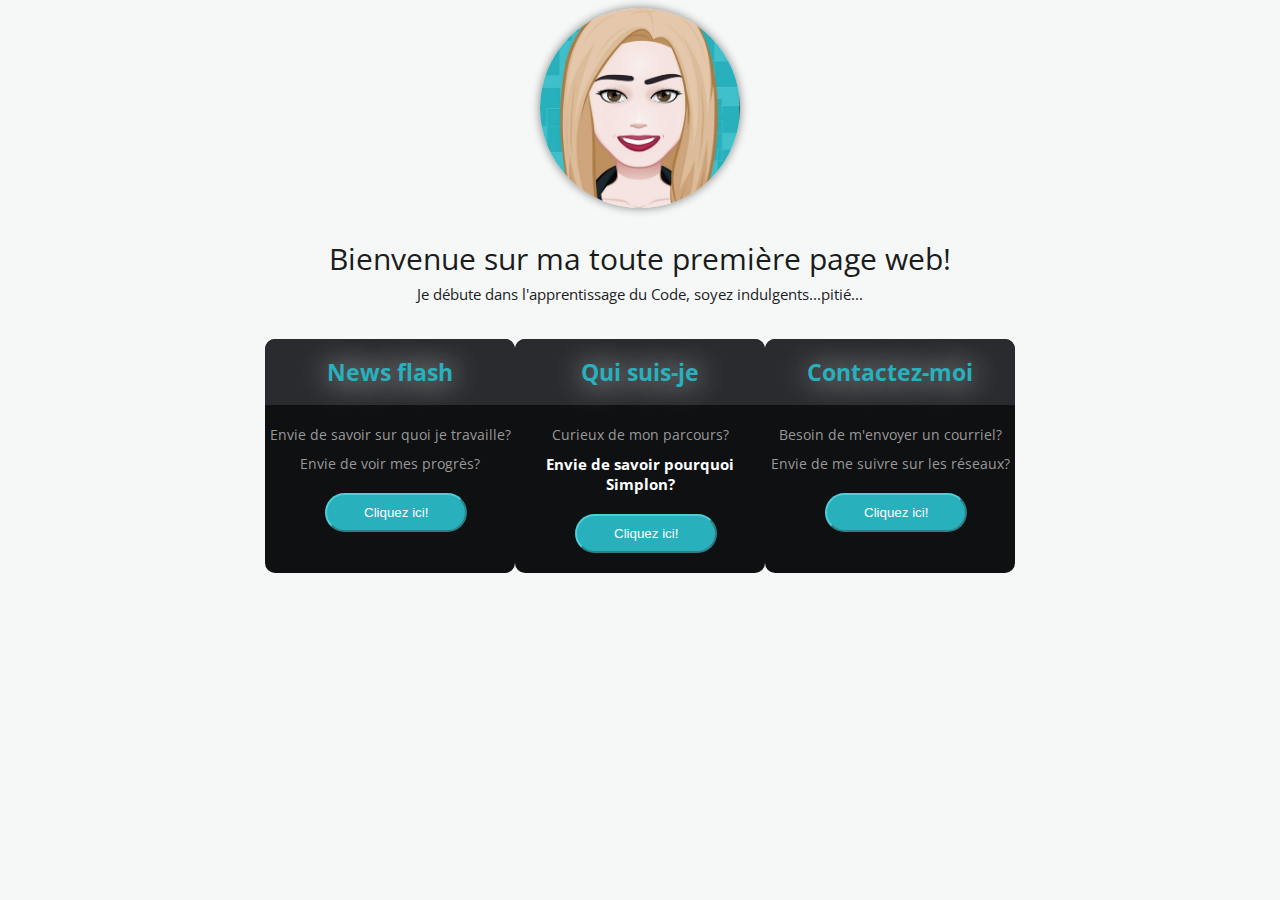
<file: index.html>
<html>
    <head>
        <title>Blogs are not in anymore</title>
        <link href="HomePageStyle.css" rel="stylesheet">
    </head>

    <body>
        <!--header-->
		<div id="header" class="section">
			<img alt="MyPic" class="img-circle" src="profilepic.jpg" height="200px" width="200px">
      <p id="title">Bienvenue sur ma toute première page web!</p>
      <p id="subtitle">Je débute dans l'apprentissage du Code, soyez indulgents...pitié...<p>

		</div>
		<!--navigation bar-->
		<div id="nav" class="options">
			<div class="navblock">
			<span class="title">News flash</span>
			<ul class="features">
			<li>Envie de savoir sur quoi je travaille?</li>
			<li>Envie de voir mes progrès?</li>
			</ul>
			<button><a href="NewsFlash.html">Cliquez ici!</a></button>
			</div>

			<div class="navblock">
			<span class="title">Qui suis-je</span>
			<ul class="features">
			<li>Curieux de mon parcours?</li>
			<li><h1>Envie de savoir pourquoi Simplon?<h1></li>
			</ul>
			<button><a href="AboutMe.html">Cliquez ici!</a></button>
			</div>

			<div class="navblock">
			<span class="title">Contactez-moi</span>
			<ul class="features">
			<li>Besoin de m'envoyer un courriel?</li>
			<li>Envie de me suivre sur les réseaux?</li>
			</ul>
			<button><a href="ContactMe.html">Cliquez ici!</a></button>
			</div>
		</div>

    </body>
</html>
</file>
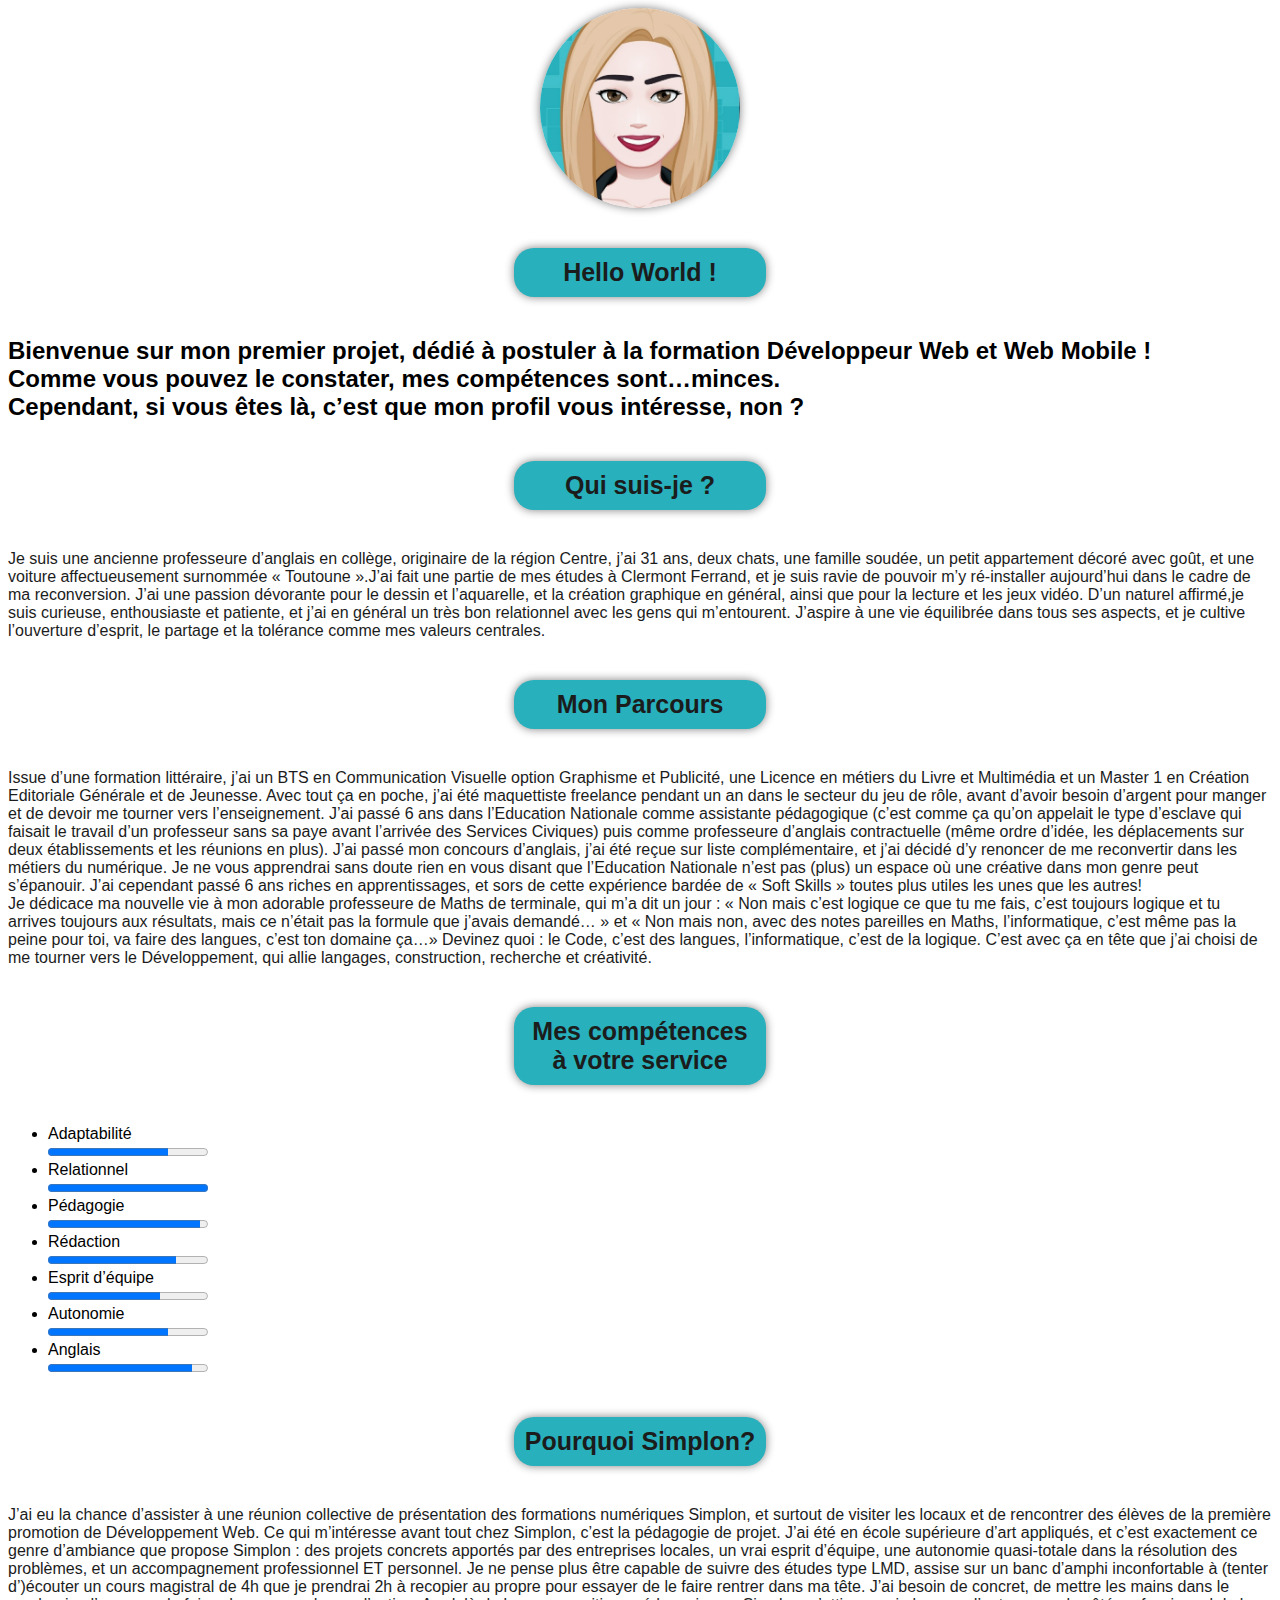
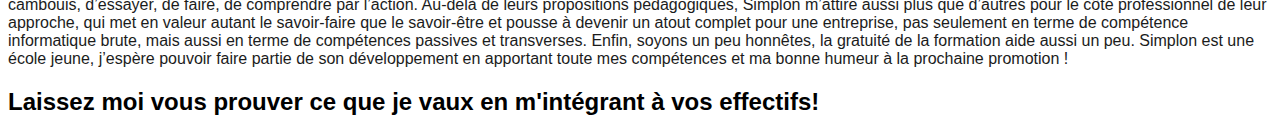
<file: AboutMe.html>
<!DOCTYPE html>
<html>
    <head>
		<style>
		body {
		background-color:white;
		font-family:Lucida, sans-serif, helvetica;
		}
		</style>
        <title>Blogs are not in anymore</title>
        <link href="AboutMeStyle.css" rel="stylesheet">
    </head>

    <body>

        <!-- header start -->
        <div id="header" class="section">
            <img alt="MyPic" class="img-circle" src="profilepic.jpg" height="200px" width="200px">
            <!--<p id="title">Bienvenue sur ma toute première page web!</p>
			<p id="subtitle">Je débute dans l'apprentissage du Code, soyez indulgents...pitié...</p>-->
        </div>
        <!-- header end -->

        <!-- About Me section start -->
        <div class="section">
            <p><h1>Hello World !</h1></p>
			<p><h2>Bienvenue sur mon premier projet, dédié à postuler à la formation Développeur Web et Web Mobile ! </br > Comme vous pouvez le constater, mes compétences sont…minces. <br >Cependant, si vous êtes là, c’est que mon profil vous intéresse, non ? </h2>
			<p><h1>Qui suis-je ?</h1></p>
        <p>Je suis une ancienne professeure d’anglais en collège, originaire de la région Centre, j’ai 31 ans, deux chats, une famille soudée, un petit appartement  décoré avec goût, et une voiture affectueusement surnommée « Toutoune ».J’ai fait une partie de mes études à Clermont Ferrand, et je suis ravie de pouvoir m’y ré-installer aujourd’hui dans le cadre de ma reconversion. J’ai une passion dévorante pour le dessin et l’aquarelle, et la création graphique en général, ainsi que pour la lecture et les jeux vidéo. D’un naturel affirmé,je suis curieuse, enthousiaste et patiente, et j’ai en général un très bon relationnel avec les gens qui m’entourent. J’aspire à une vie équilibrée dans tous ses aspects, et je cultive l’ouverture d’esprit, le partage et la tolérance comme mes valeurs centrales.
        </p>
			<p><h1>Mon Parcours</h1></p>
				<p>Issue d’une formation littéraire, j’ai un BTS en Communication Visuelle option Graphisme et Publicité, une Licence en métiers du Livre et Multimédia et un Master 1 en Création Editoriale Générale et de Jeunesse. Avec tout ça en poche, j’ai été maquettiste freelance pendant un an dans le secteur du jeu de rôle, avant d’avoir besoin d’argent pour manger et de devoir me tourner vers l’enseignement. J’ai passé 6 ans dans l’Education Nationale comme assistante pédagogique (c’est comme ça qu’on appelait le type d’esclave qui faisait le travail d’un professeur sans sa paye avant l’arrivée des Services Civiques) puis comme professeure d’anglais contractuelle (même ordre d’idée, les déplacements sur deux établissements et  les réunions en plus). J’ai passé mon concours d’anglais, j’ai été reçue sur liste complémentaire, et j’ai décidé d’y renoncer de me reconvertir dans les métiers du numérique. Je ne vous apprendrai sans doute rien en vous disant que l’Education Nationale n’est pas (plus) un espace où une créative dans mon genre peut s’épanouir. J’ai cependant passé 6 ans riches en apprentissages, et sors de cette expérience bardée de « Soft Skills » toutes plus utiles les unes que les autres!<br>
 Je dédicace ma nouvelle vie à mon adorable professeure de Maths de terminale, qui m’a dit un jour :
« Non mais c’est logique ce que tu me fais, c’est  toujours logique et tu arrives toujours aux résultats, mais ce n’était pas la formule que j’avais demandé… » et « Non mais non, avec des notes pareilles en Maths, l’informatique, c’est même pas la peine pour toi, va faire des langues, c’est ton domaine ça…»
Devinez quoi : le Code, c’est des langues, l’informatique, c’est de la logique. C’est avec ça en tête que j’ai choisi de me tourner vers le Développement, qui allie langages, construction, recherche et créativité.
 </p>

			<p><h1>Mes compétences à votre service</h1></p>
				<div class="imglist">
					<ul>
						<li>Adaptabilité <br />
						<progress min="0" max="100" value="75"></progress>
						</li>
						<li>Relationnel <br />
						<progress min="0" max="100" value="100"></progress>
						</li>
						<li>Pédagogie <br />
						<progress min="0" max="100" value="95"></progress>
						</li>
						<li>Rédaction <br />
						<progress min="0" max="100" value="80"></progress>
						</li>
						<li>Esprit d’équipe <br />
						<progress min="0" max="100" value="70"></progress>
						</li>
						<li>Autonomie <br />
						<progress min="0" max="100" value="75"></progress>
						</li>
						<li>Anglais <br />
						<progress min="0" max="100" value="90"></progress>
						</li>
					</ul>
				</div>
			<p><h1>Pourquoi Simplon?</h1><p>
			<p>J’ai eu la chance d’assister à une réunion collective de présentation des formations numériques Simplon, et surtout de visiter les locaux et de rencontrer des élèves de la première promotion de Développement Web. Ce qui m’intéresse avant tout chez Simplon, c’est la pédagogie de projet. J’ai été en école supérieure d’art appliqués, et c’est exactement ce genre d’ambiance que propose Simplon : des projets concrets apportés par des entreprises locales, un vrai esprit d’équipe, une autonomie quasi-totale dans la résolution des problèmes, et un accompagnement professionnel ET personnel. Je ne pense plus être capable de suivre des études type LMD, assise sur un banc d’amphi inconfortable à (tenter d’)écouter un cours magistral de 4h que je prendrai 2h à recopier au propre pour essayer de le faire rentrer dans ma tête. J’ai besoin de concret, de mettre les mains dans le cambouis, d’essayer, de faire, de comprendre par l’action. Au-delà de leurs propositions pédagogiques, Simplon m’attire aussi plus que d’autres pour le côté professionnel de leur approche, qui met en valeur autant le savoir-faire que le savoir-être et pousse à devenir un atout complet pour une entreprise, pas seulement en terme de compétence informatique brute, mais aussi en terme de compétences passives et transverses. Enfin, soyons un peu honnêtes, la gratuité de la formation aide aussi un peu. Simplon est une école jeune, j’espère pouvoir faire partie de son développement en apportant toute mes compétences et ma bonne humeur à la prochaine promotion !</p>

         <p><h2>Laissez moi vous prouver ce que je vaux en m'intégrant à vos effectifs!</h2><p>
        </div>
        <!-- About Me section end -->
</file>
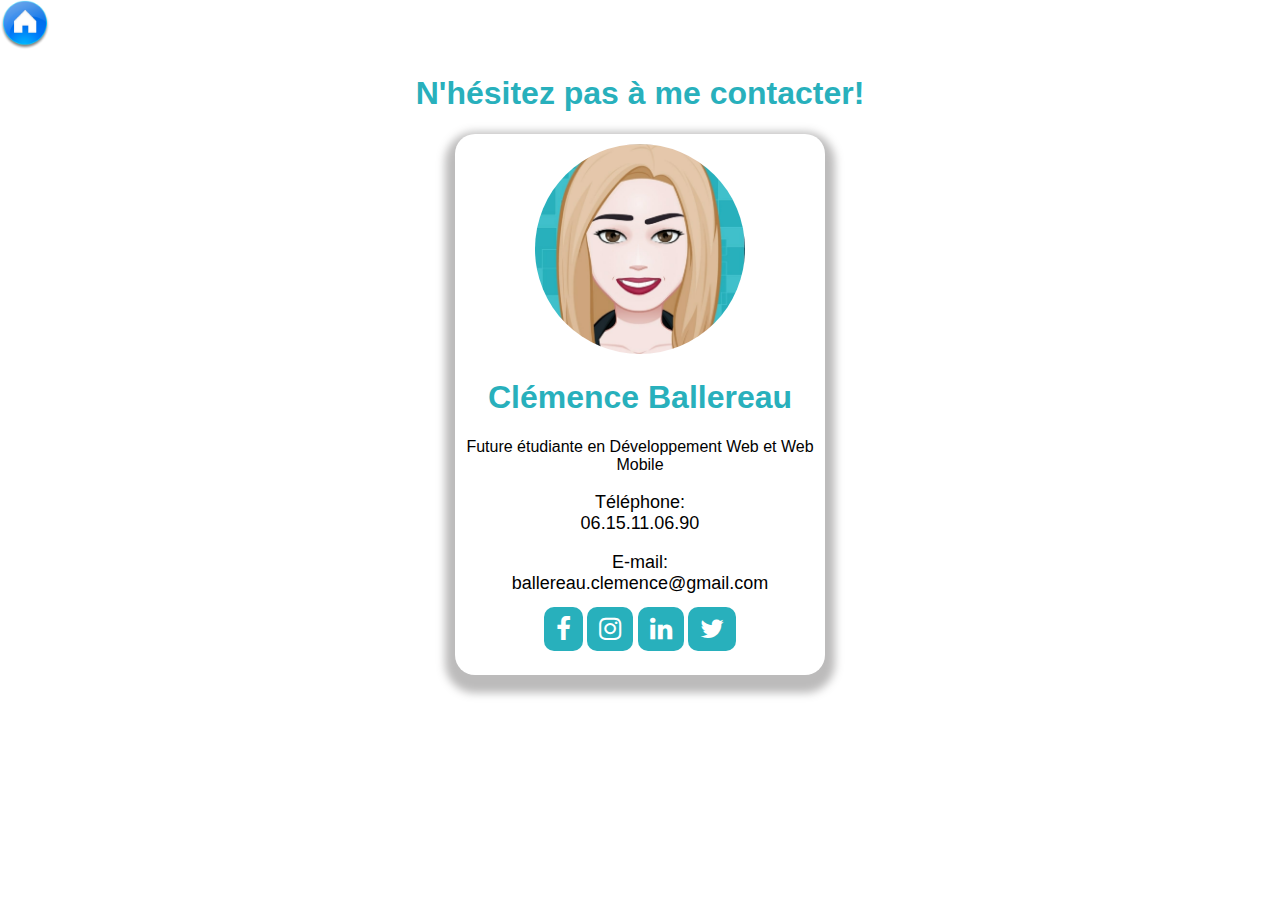
<file: ContactMe.html>
<!DOCTYPE html>
<html>
  <head>
    <link
      rel="stylesheet"
      href="https://cdnjs.cloudflare.com/ajax/libs/font-awesome/4.7.0/css/font-awesome.min.css"
    />

  </head>
<style>
body {
  font-family: Arial, Helvetica, sans-serif;
  margin: 0;
  padding: 0;
}
.card {
  box-shadow: 0 8px 8px 10px rgba(87, 84, 84, 0.4);
  max-width: 350px;
  padding: 10px;
  margin: auto;
  text-align: center;
  border-radius: 20px;
}

.profilepic {
  width: 60%;
  border: none;
  border-radius: 50%;
}

.designation {
  font-size: 18px;
}

.social {
  margin: 20px 0;
}

h1 {
  color:#28B0BC;
  text-align:center;
}

#social{
  font-size: 26px;
  padding: 7px 12px;
  text-decoration: none;
  background-color: #28B0BC;
  color: white;
  border-radius: 10px;
}

#social:hover {
  background-color: #00c8ff;
}

</style>
  <body>
    <a href="https://clemb63.github.io/Presentation/"><img width="50px" height="50px" border="0" src="httpzcoolcomcnpicpng1new_png1_052actionIcons_013png.png" alt="Home" /></a>

    <h1 style="text-align:center">N'hésitez pas à me contacter!</h1>

    <div class="card">
      <img class="profilepic" src="profilepic.jpg" alt="image" />
      <h1>Clémence Ballereau</h1>
      <div>Future étudiante en Développement Web et Web Mobile</div>
      <p class="designation">Téléphone: <br>06.15.11.06.90</p>
      <p class="designation">E-mail: <br>ballereau.clemence@gmail.com</p>
      <div class="social">
        <a id="social" href="https://www.facebook.com/clemence.ballereau/"><i class="fa fa-facebook"></i></a>
        <a id="social" href="https://www.instagram.com/crazy_catgal/?hl=fr"><i class="fa fa-instagram"></i></a>
        <a id="social" href="https://www.linkedin.com/in/cl%C3%A9mence-ballereau-028a18186/?originalSubdomain=fr"><i class="fa fa-linkedin"></i></a>
        <a id="social" href="https://twitter.com/AggroTsuki"><i class="fa fa-twitter"></i></a>
      </div>
    </div>
  </body>
</html>
</file>
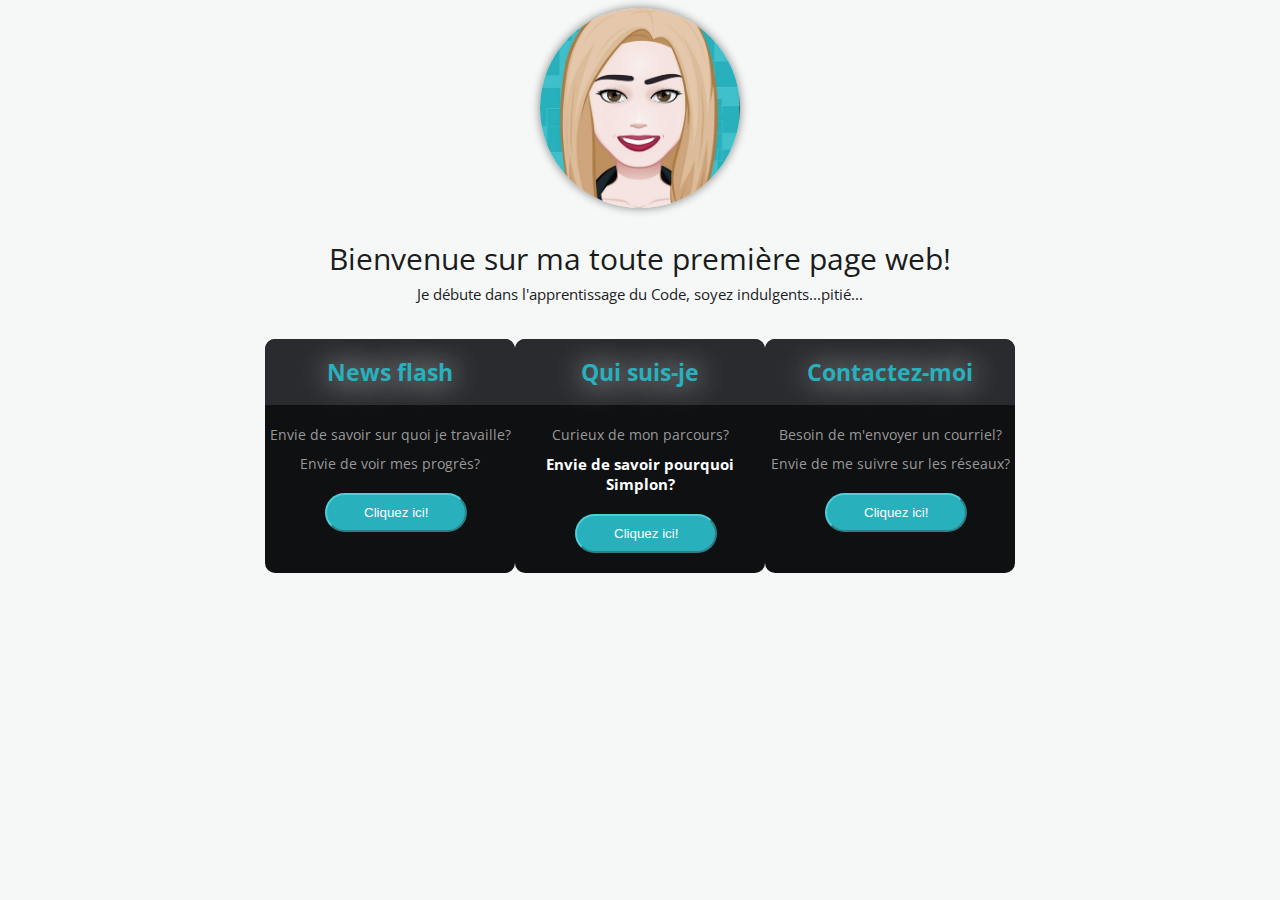
<file: HomePage.html>
<html>
    <head>
        <title>Blogs are not in anymore</title>
        <link href="HomePageStyle.css" rel="stylesheet">
    </head>

    <body>
        <!--header-->
		<div id="header" class="section">
			<img alt="MyPic" class="img-circle" src="profilepic.jpg" height="200px" width="200px">
      <p id="title">Bienvenue sur ma toute première page web!</p>
      <p id="subtitle">Je débute dans l'apprentissage du Code, soyez indulgents...pitié...<p>

		</div>
		<!--navigation bar-->
		<div id="nav" class="options">
			<div class="navblock">
			<span class="title">News flash</span>
			<ul class="features">
			<li>Envie de savoir sur quoi je travaille?</li>
			<li>Envie de voir mes progrès?</li>
			</ul>
			<button><a href="NewsFlash.html">Cliquez ici!</a></button>
			</div>

			<div class="navblock">
			<span class="title">Qui suis-je</span>
			<ul class="features">
			<li>Curieux de mon parcours?</li>
			<li><h1>Envie de savoir pourquoi Simplon?<h1></li>
			</ul>
			<button><a href="AboutMe.html">Cliquez ici!</a></button>
			</div>

			<div class="navblock">
			<span class="title">Contactez-moi</span>
			<ul class="features">
			<li>Besoin de m'envoyer un courriel?</li>
			<li>Envie de me suivre sur les réseaux?</li>
			</ul>
			<button><a href="ContactMeForm.html">Cliquez ici!</a></button>
			</div>
		</div>

    </body>
</html>
</file>
<file: HomePageStyle.css>
@import url(https://fonts.googleapis.com/css?family=Open+Sans:400,600);
html {
  background: rgb(246, 248, 248);
}
body {
  padding: 0px;
  font-family: 'Open Sans', sans-serif;
  font-size: 14px;
  font-weight: 400; 
}
#header img {
	display:block;
	position:relative;
	margin-left:auto;
	margin-right:auto;
	border-radius:100px;
	border-style:none;
	display:block;
	-moz-box-shadow: 0 0 10px #808080;
	-webkit-box-shadow: 0 0 10px #808080;
	box-shadow: 0px 0px 10px #808080;
}
p {
	color:#1b1c1c;
}
#title {
	font-size:30px;
	text-align:center;
	margin-bottom: 0px;
}
#subtitle {
	font-size:15px;
	text-align:center;
	margin-top:5px;
	padding-bottom:20px;
}
.options {
	display:flex;
	/*align-items: center;*/
	justify-content:center;
	position:relative;
	
}
.navblock {
  width: 250px;
  background: #0F1012; 
  color: #f9f9f9;
  float: left;
  position:relative;
  transition: all 200ms ease-in;
  transform:scale(1);
  border-radius: 10px;
}
.navblock:hover {
	box-shadow: 0 0 4px 1px rgba(20, 20, 20, 0.8);
	z-index: 2;
	transition: all 200ms ease-in;
	transform: scale(1.2);
	-webkit-transition: all 200ms ease-in;
	-webkit-transform: scale(1.2);
}
.navblock .title {
  display: block;
  width: 250px;  
  background: #292b2e;
  margin: 0px 0 15px 0;
  text-align: center;
  color:#28B0BC;
  text-shadow:1px 1px 30px white;
  font-size: 23px;
  font-weight: bold;
  padding: 17px 0 17px 0;
  border-top-left-radius:10px;
  border-top-right-radius:10px;
}
ul {
  display: block;
  margin: 20px 0 10px 0;
  padding: 0;
  list-style-type: none;
  text-align: center;
  color: #999999;
}
li {
  display: block;
  margin: 10px 0 0 0;
}
h1{
	display:block;
	margin:10px 0 0 0;
	font-size:15px;
	font-weight:bold;
	color:white;
}
button {
  border-style: outlet;
  border-color:#4ECED9;
  border-radius: 40px;
  background: #28B0BC;
  color: #f9f9f9;
  padding: 10px 37px;
  margin: 10px 0 20px 60px;
  
}
a {
color:white;
text-decoration:none;
}
/*.scale {
  transform: scale(1.2);
  box-shadow: 0 0 4px 1px rgba(20, 20, 20, 0.8);
}
.scale button {
  background: #4ECED9;
}
.scale .title {
  color: #64AAA4;
}*/
</file>
<file: AboutMeStyle.css>
p {
	color:#1b1c1c;
}
#title {
	font-size:30px;
	text-align:center;
}
#subtitle {
	font-size:15px;
	text-align:center;
	padding-bottom:60px;
}
#header {
	color:#1b1c1c; 
}
h1 {
	display:block;
	width:auto;
	margin-left:40%;
	margin-right:40%;
	background-color:#28B0BC;
	text-align:center;
	font-size:25px;
	color:#1b1c1c;
	border-style:none;
	border-color:#4ECED9;
	border-radius:20px;
	-moz-box-shadow: 0 0 10px #808080;
	-webkit-box-shadow: 0 0 10px #808080;
	box-shadow: 0px 0px 10px #808080;
	padding:10px;
	margin-top:40px;
	margin-bottom:40px;
}
#header img {
	display:block;
	position:relative;
	margin-left:auto;
	margin-right:auto;
	border-radius:100px;
	border-style:none;
	display:block;
	-moz-box-shadow: 0 0 10px #808080;
	-webkit-box-shadow: 0 0 10px #808080;
	box-shadow: 0px 0px 10px #808080;
	
}
</file>
